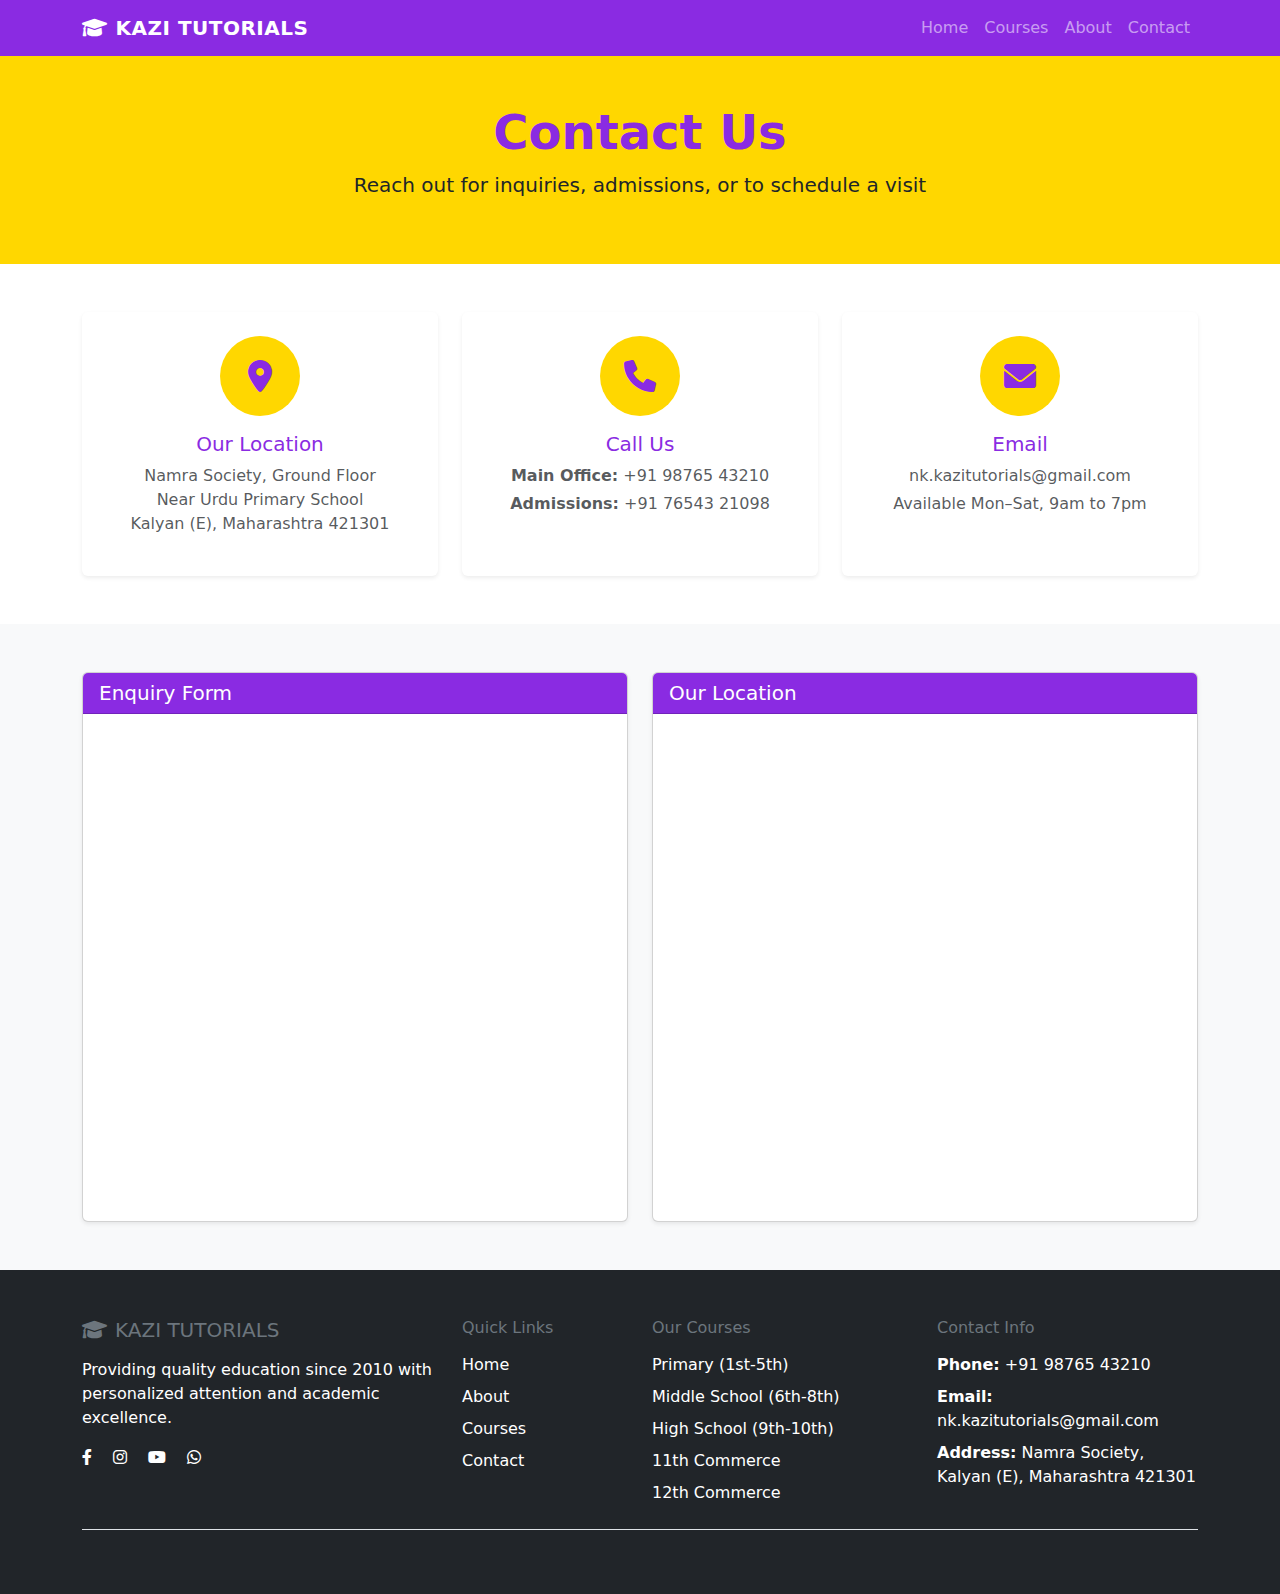
<file: contact.html>
<!DOCTYPE html>
<html lang="en">
<head>
  <meta charset="UTF-8" />
  <meta name="viewport" content="width=device-width, initial-scale=1.0" />
  <title>Contact Us | KAZI TUTORIALS</title>

  <!-- Bootstrap & Font Awesome -->
  <link href="https://cdnjs.cloudflare.com/ajax/libs/bootstrap/5.3.0/css/bootstrap.min.css" rel="stylesheet" />
  <link href="https://cdnjs.cloudflare.com/ajax/libs/font-awesome/6.0.0/css/all.min.css" rel="stylesheet" />

  <!-- Custom Styles -->
  <link rel="stylesheet" href="css/main.css" />
</head>
<body>

  <!-- Injected Header -->
  <div id="include-header"></div>

  <!-- Hero Section -->
  <section class="bg-mango py-5 text-center text-dark">
    <div class="container">
      <h1 class="display-5 fw-bold text-violet">Contact Us</h1>
      <p class="lead">Reach out for inquiries, admissions, or to schedule a visit</p>
    </div>
  </section>

  <!-- Contact Info Cards -->
  <section class="py-5">
    <div class="container">
      <div class="row g-4">
        <div class="col-md-4">
          <div class="card h-100 border-0 shadow-sm text-center p-4">
            <div class="icon-circle bg-mango mb-3 mx-auto">
              <i class="fas fa-map-marker-alt fa-2x text-violet"></i>
            </div>
            <h5 class="text-violet">Our Location</h5>
            <address class="text-muted">
              Namra Society, Ground Floor<br>
              Near Urdu Primary School<br>
              Kalyan (E), Maharashtra 421301
            </address>
          </div>
        </div>

        <div class="col-md-4">
          <div class="card h-100 border-0 shadow-sm text-center p-4">
            <div class="icon-circle bg-mango mb-3 mx-auto">
              <i class="fas fa-phone fa-2x text-violet"></i>
            </div>
            <h5 class="text-violet">Call Us</h5>
            <p class="text-muted mb-1"><strong>Main Office:</strong> +91 98765 43210</p>
            <p class="text-muted"><strong>Admissions:</strong> +91 76543 21098</p>
          </div>
        </div>

        <div class="col-md-4">
          <div class="card h-100 border-0 shadow-sm text-center p-4">
            <div class="icon-circle bg-mango mb-3 mx-auto">
              <i class="fas fa-envelope fa-2x text-violet"></i>
            </div>
            <h5 class="text-violet">Email</h5>
            <p class="text-muted mb-1">nk.kazitutorials@gmail.com</p>
            <p class="text-muted">Available Mon–Sat, 9am to 7pm</p>
          </div>
        </div>
      </div>
    </div>
  </section>

  <!-- Form & Map -->
  <section class="py-5 bg-light">
    <div class="container">
      <div class="row g-4">
        <!-- Google Form -->
        <div class="col-lg-6">
          <div class="card h-100 shadow-sm">
            <div class="card-header bg-violet text-white">
              <h5 class="mb-0">Enquiry Form</h5>
            </div>
            <div class="card-body p-0">
              <iframe 
                src="https://docs.google.com/forms/d/e/1FAIpQLSf1zYtkOXsczvHuSGgSKQbZuPzpGi5hIgo0VnvRx7osQJyuDw/viewform"
                width="100%" height="500" frameborder="0"
                class="border-0 rounded-bottom"
                loading="lazy" title="KAZI TUTORIALS Form"
                allowfullscreen></iframe>
            </div>
          </div>
        </div>

        <!-- Google Map -->
        <div class="col-lg-6">
          <div class="card h-100 shadow-sm">
            <div class="card-header bg-violet text-white">
              <h5 class="mb-0">Our Location</h5>
            </div>
            <div class="card-body p-0">
              <iframe 
                src="https://maps.app.goo.gl/n4ZAwAiDZ8kuCzkA8"
                width="100%" height="500" frameborder="0"
                class="border-0 rounded-bottom"
                loading="lazy" title="Google Map Location"
                allowfullscreen></iframe>
            </div>
          </div>
        </div>
      </div>
    </div>
  </section>

  <!-- Injected Footer -->
  <div id="include-footer"></div>

  <!-- Scripts -->
  <script src="https://cdnjs.cloudflare.com/ajax/libs/bootstrap/5.3.0/js/bootstrap.bundle.min.js"></script>
  <script src="js/include.js"></script>
  <script src="js/comments.js"></script>
</body>
</html>
</file>
<file: css/main.css>
/* ========== KAZI TUTORIALS THEME COLORS ========== */
:root {
  --violet: #8A2BE2;
  --mango-yellow: #FFD700;
  --dark-text: #212529;
  --light-bg: #f8f9fa;
}

/* Bootstrap Utility Overrides */
.bg-violet {
  background-color: var(--violet) !important;
}

.bg-mango {
  background-color: var(--mango-yellow) !important;
}

.text-violet {
  color: var(--violet) !important;
}

.text-mango {
  color: var(--mango-yellow) !important;
}

/* ========== CUSTOM CLASSES ========== */
.hero-section {
  background-size: cover;
  background-position: center;
  color: white;
}

/* Rounded icon backgrounds for features */
.icon-circle {
  width: 80px;
  height: 80px;
  border-radius: 50%;
  display: inline-flex;
  align-items: center;
  justify-content: center;
}

/* Common box styling */
.card.shadow-sm {
  box-shadow: 0 4px 20px rgba(0, 0, 0, 0.05);
  transition: all 0.3s ease;
}

.card.shadow-sm:hover {
  transform: translateY(-5px);
  box-shadow: 0 8px 25px rgba(0, 0, 0, 0.1);
}

/* Testimonials */
.testimonial-card {
  border-left: 4px solid var(--violet);
}

/* Navbar brand adjustments */
.navbar-brand {
  font-weight: 700;
  letter-spacing: 0.5px;
}

/* Footer links hover effect */
footer a {
  transition: all 0.3s ease;
}

footer a:hover {
  color: var(--mango-yellow) !important;
  transform: translateY(-2px);
}
</file>
